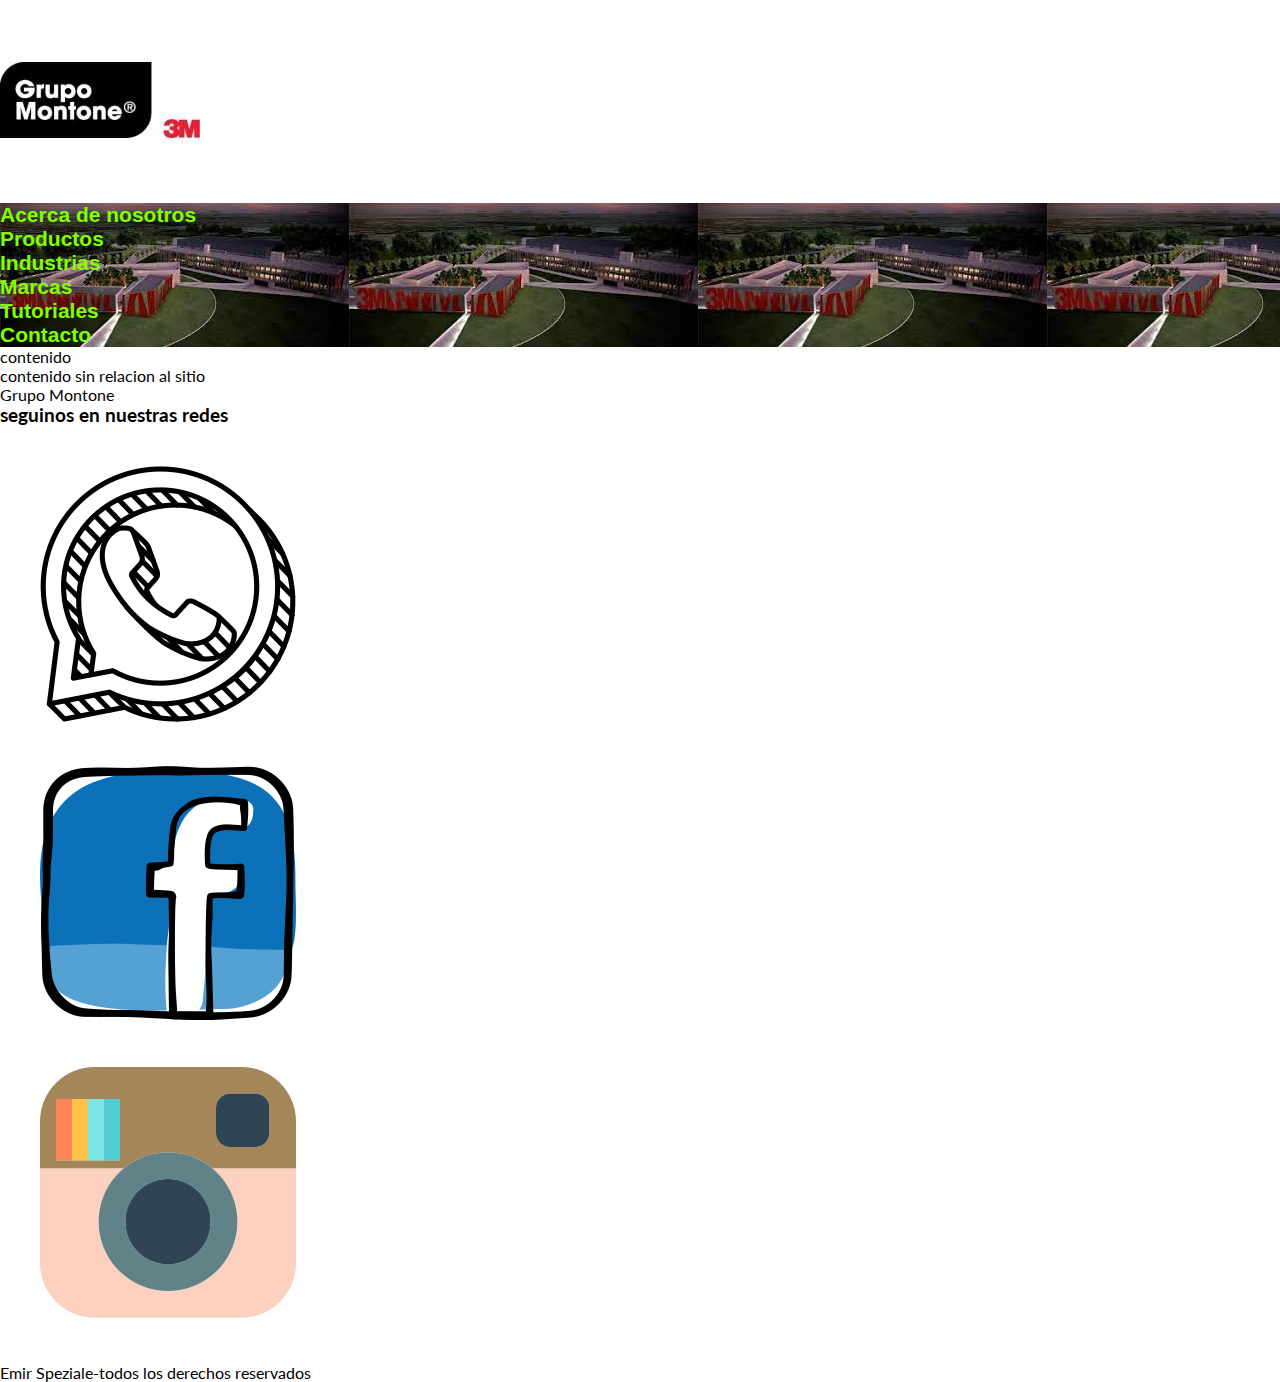
<file: Entregas Coder/Primera entrega proyecto final/index.html>
<!DOCTYPE html>
<html lang="en">
<head>
    <meta charset="UTF-8">
    <meta http-equiv="X-UA-Compatible" content="IE=edge">
    <meta name="viewport" content="width=device-width, initial-scale=1.0">
    <title>Grupomontone</title>
    <link rel="stylesheet" href="./CSS/style.css">
    <link rel="preconnect" href="https://fonts.googleapis.com"> 
<link rel="preconnect" href="https://fonts.gstatic.com" crossorigin> 
<link href="https://fonts.googleapis.com/css2?family=Inter:wght@300&family=Lato&display=swap" rel="stylesheet">   
    

    
</head>
<body>

    <header>
        <div class="logo">
        <a href="./index.html"><img src="./Imagenes/Logo Montone.jpg" alt=""></a>
        </div>

      <nav
         <ul class="Menunavegacion">
             <li><a href="./acerca-de-nosotros.html" class="acercadenosotros">Acerca de nosotros</a></li>
             <li><a href="./Productos.html" class="productos">Productos</a></li>
             <li><a href="./Industrias.HTML" class="industrias">Industrias</a></li>
             <li><a href="./Marcas.html" class="marcas">Marcas</a></li>
             <li><a href="./Tutoriales.html" class="tutoriales">Tutoriales</a></li>
             <li><a href="./contacto.html" class="contacto">Contacto</a></li>
            </ul>    
        
      </nav>
        
      </header>
      <main>
          <section>
              <article></article>
          </section>
          
          



      </main>
    <section>
        <article>
            <P>contenido</P>
        </article>
    <aside>
        <p>contenido sin relacion al sitio</p>
    </aside>
    </section>
     <p>Grupo Montone</p>


<footer>
    <h3>seguinos en nuestras redes</h3>
    <ul class="contactossociales">
        <div class="whatsapp"><li><a href="https://web.whatsapp.com/" target="_blank"><img src="./Imagenes/whatsapp-256.webp" alt=""></a></li></div>
        <div class="facebook">  
        <li><a href="https://www.facebook.com/" target="_blank"><img src="./Imagenes/1543325_facebook_social media_icon.png"></a></li>
        </div>
        <div class="instagram">
        <li><a href="https://www.instagram.com/" target="_blank"><img src="./Imagenes/instagram-social-network-brand-logo-256.webp""></a></li>
        </div>


    </ul>

    <p>Emir Speziale-todos los derechos reservados</p>

</footer>  
</body>
</html>
</file>
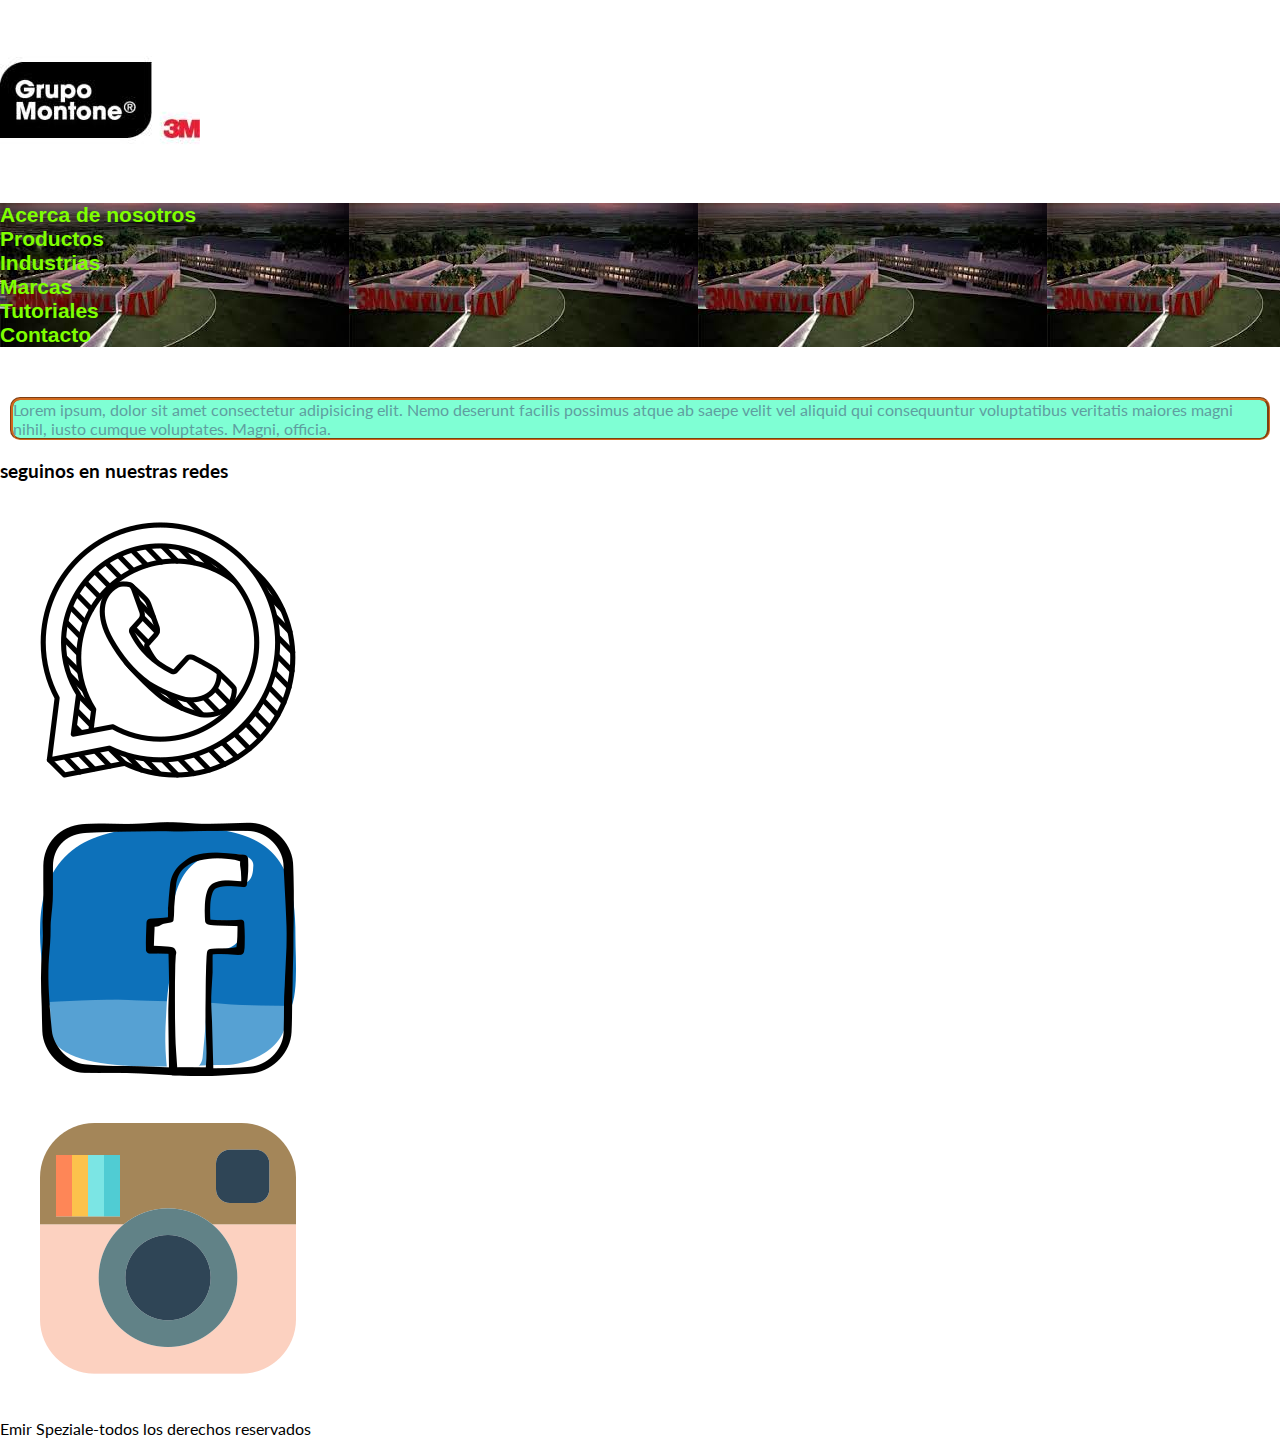
<file: Entregas Coder/Primera entrega proyecto final/acerca-de-nosotros.html>
<!DOCTYPE html>
<html lang="en">
<head>
    <meta charset="UTF-8">
    <meta http-equiv="X-UA-Compatible" content="IE=edge">
    <meta name="viewport" content="width=device-width, initial-scale=1.0">
    <title>Acerca de Nosotros</title>
    <link rel="stylesheet" href="./CSS/style.css">
    <link rel="preconnect" href="https://fonts.googleapis.com"> 
<link rel="preconnect" href="https://fonts.gstatic.com" crossorigin> 
<link href="https://fonts.googleapis.com/css2?family=Inter:wght@300&family=Lato&display=swap" rel="stylesheet">   
    
</head>
<body>
    <header>
        <a href="./index.html"><img src="./Imagenes/Logo Montone.jpg" alt=""></a>



      <nav
      <ul class="Menunavegacion">
        <li><a href="./acerca-de-nosotros.html" class="acercadenosotros">Acerca de nosotros</a></li>
        <li><a href="./Productos.html" class="productos">Productos</a></li>
        <li><a href="./Industrias.HTML" class="industrias">Industrias</a></li>
        <li><a href="./Marcas.html" class="marcas">Marcas</a></li>
        <li><a href="./Tutoriales.html" class="tutoriales">Tutoriales</a></li>
        <li><a href="./contacto.html" class="contacto">Contacto</a></li>
       </ul>      
        
      </nav>


    </header>

    <div class="historia">
        <p>Lorem ipsum, dolor sit amet consectetur adipisicing elit. Nemo deserunt facilis possimus atque ab saepe velit vel aliquid qui consequuntur voluptatibus veritatis maiores magni nihil, iusto cumque voluptates. Magni, officia.</p>
    </div>


    <footer>
        <h3>seguinos en nuestras redes</h3>
        <ul class="contactossociales">
            <li class="whatsapp"><a href="https://web.whatsapp.com/" target="_blank"><img src="./Imagenes/whatsapp-256.webp" alt=""></a></li>
            <li class="facebook"><a href="https://www.facebook.com/" target="_blank"><img src="./Imagenes/1543325_facebook_social media_icon.png"></a></li>
            <li class="instagram"><a href="https://www.instagram.com/" target="_blank"><img src="./Imagenes/instagram-social-network-brand-logo-256.webp""></a></li>
            
    
    
        </ul>
    
        <p>Emir Speziale-todos los derechos reservados</p>
    
    </footer>  
</body>
</html>
</file>
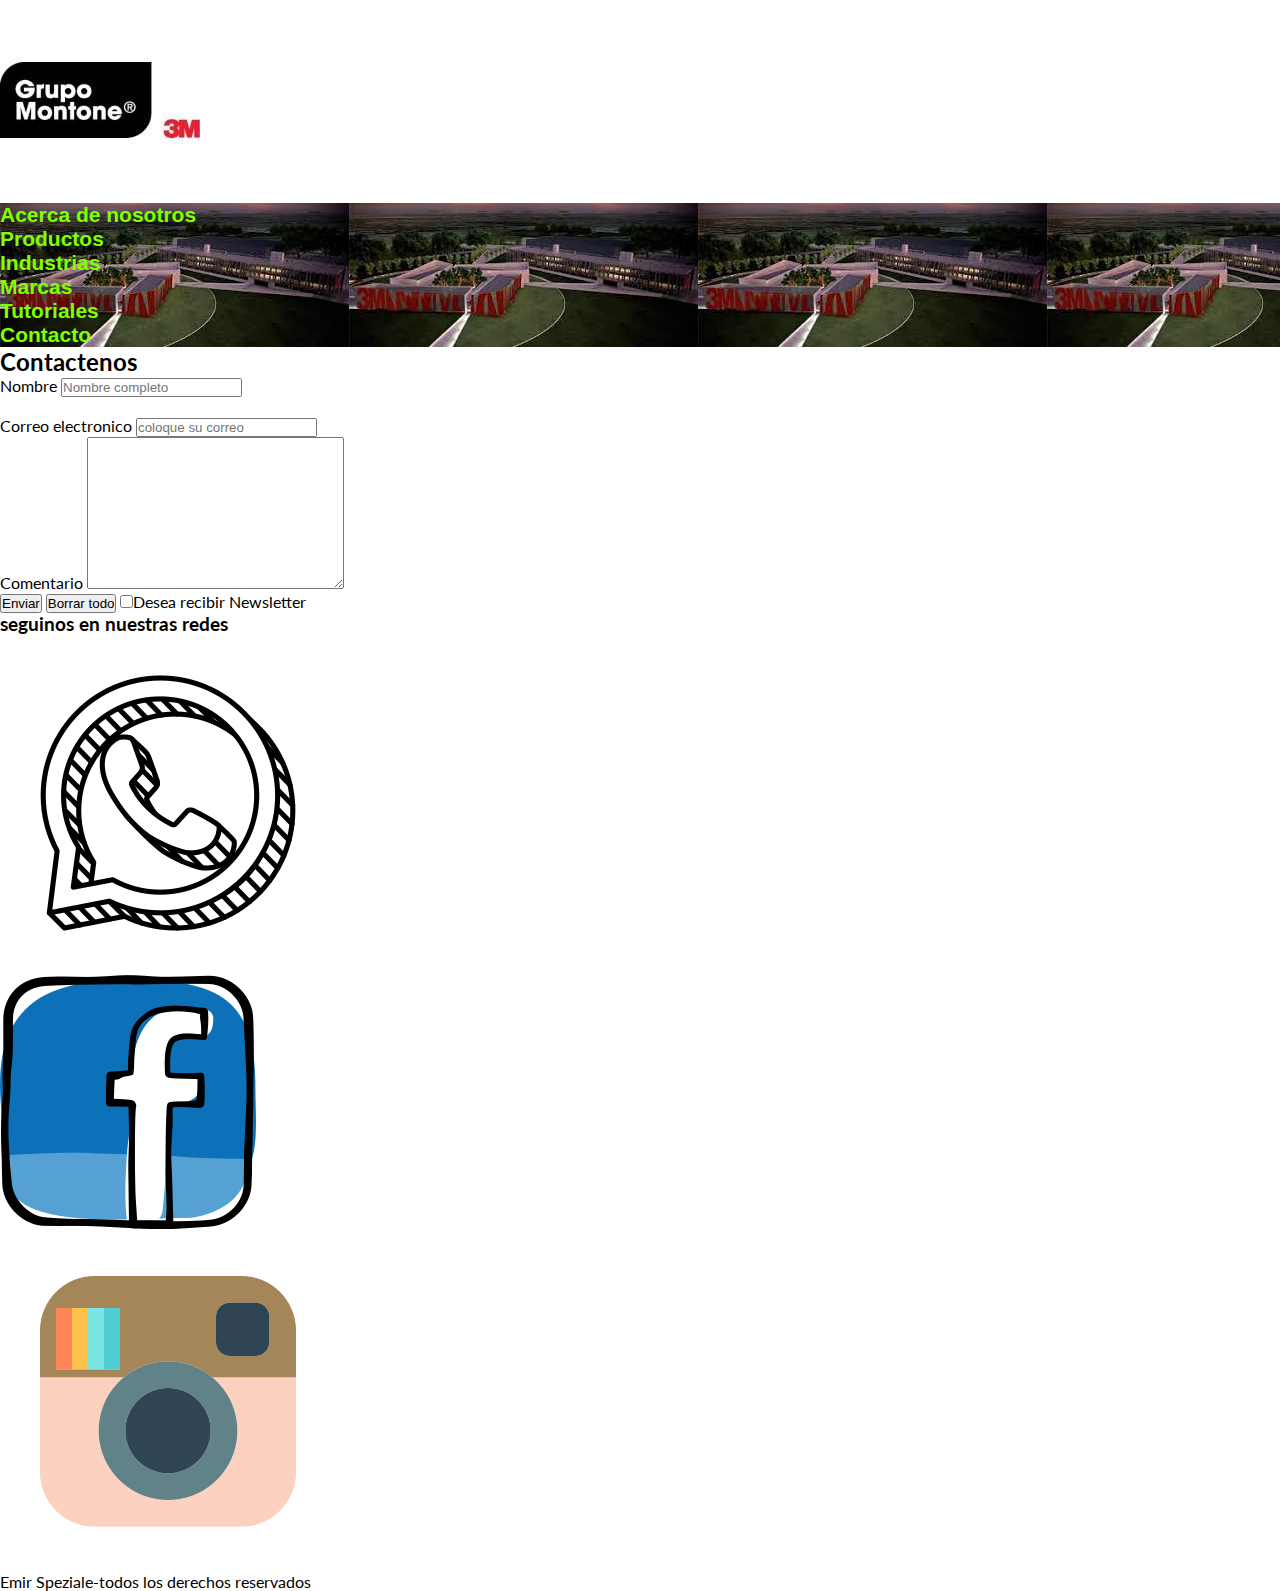
<file: Entregas Coder/Primera entrega proyecto final/contacto.html>
<!DOCTYPE html>
<html lang="en">
<head>
    <meta charset="UTF-8">
    <meta http-equiv="X-UA-Compatible" content="IE=edge">
    <meta name="viewport" content="width=device-width, initial-scale=1.0">
    <title>Formulario de contacto</title>
    <link rel="stylesheet" href="./CSS/style.css">
    <link rel="preconnect" href="https://fonts.googleapis.com"> 
<link rel="preconnect" href="https://fonts.gstatic.com" crossorigin> 
<link href="https://fonts.googleapis.com/css2?family=Inter:wght@300&family=Lato&display=swap" rel="stylesheet">   
    
</head>
<body>
    <header>
        <a href="./index.html"><img src="./Imagenes/Logo Montone.jpg" alt=""></a>



      <nav
      <ul class="Menunavegacion">
        <li><a href="./acerca-de-nosotros.html" class="acercadenosotros">Acerca de nosotros</a></li>
        <li><a href="./Productos.html" class="productos">Productos</a></li>
        <li><a href="./Industrias.HTML" class="industrias">Industrias</a></li>
        <li><a href="./Marcas.html" class="marcas">Marcas</a></li>
        <li><a href="./Tutoriales.html" class="tutoriales">Tutoriales</a></li>
        <li><a href="./contacto.html" class="contacto">Contacto</a></li>
       </ul>       
        
      </nav>
        </header>



    <h2>Contactenos</h2>
    <form action="">
        <label for="Nombre">Nombre</label>
        <input type="text" id="Nombre" placeholder="Nombre completo">
        <br>
        <br>
        <label for="mail">Correo electronico
            <input type="email" id="mail" placeholder="coloque su correo" required>
            
            <div>
                <label for="multi">Comentario</label>
                <textarea name="multi" id="multi" cols="30" rows="10"></textarea>
                
                <br>
                <input type="submit" value="Enviar">
                <input type="reset" value="Borrar todo">
                <input type="checkbox" name="Newsletter" id="">Desea recibir Newsletter
                
                
                
                
    </form>

    <footer>
        <h3>seguinos en nuestras redes</h3>
        <ul class="contactossociales">
            <li class="whatsapp"><a href="https://web.whatsapp.com/" target="_blank"><img src="./Imagenes/whatsapp-256.webp" alt=""></a></li>
            <li class="facebok"><a href="https://www.facebook.com/" target="_blank"><img src="./Imagenes/1543325_facebook_social media_icon.png"></a></li>
            <li class="instagram"><a href="https://www.instagram.com/" target="_blank"><img src="./Imagenes/instagram-social-network-brand-logo-256.webp""></a></li>
            
    
    
        </ul>
    
        <p>Emir Speziale-todos los derechos reservados</p>
    
    </footer>  














</body>
</html>
</file>
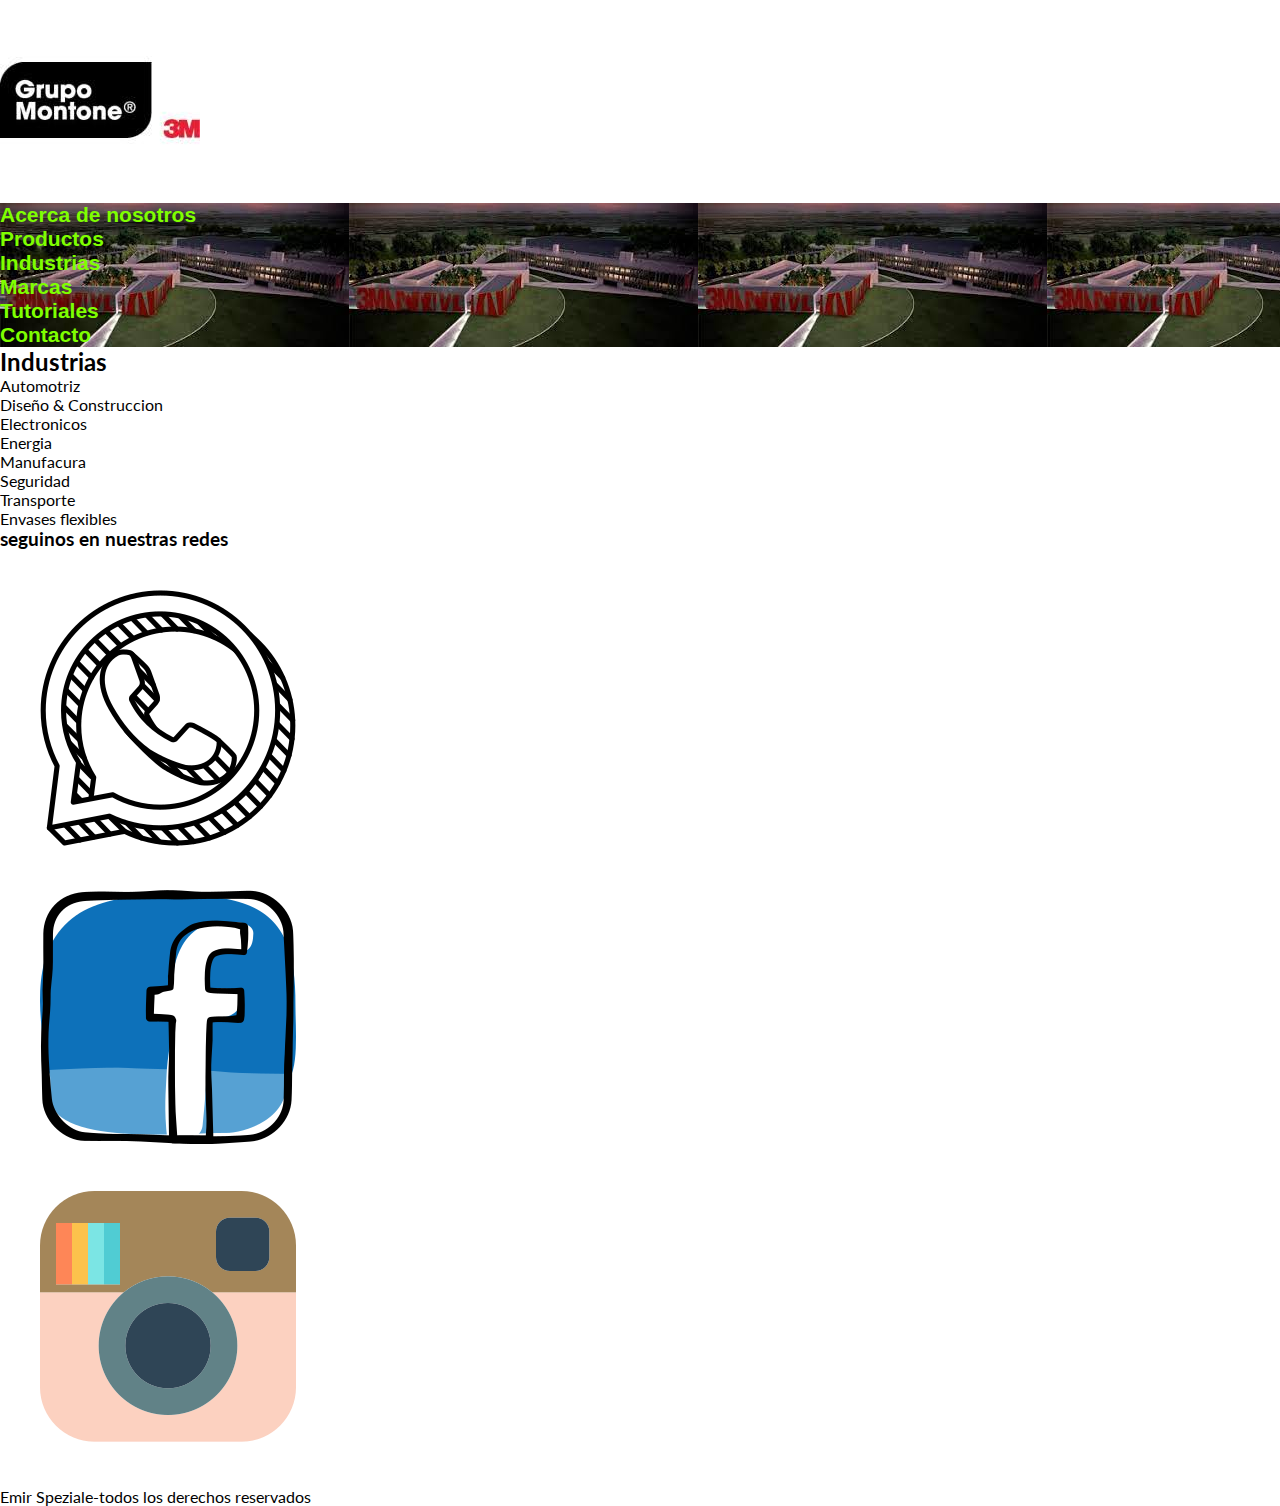
<file: Entregas Coder/Primera entrega proyecto final/Industrias.HTML>
<!DOCTYPE html>
<html lang="en">
<head>
    <meta charset="UTF-8">
    <meta http-equiv="X-UA-Compatible" content="IE=edge">
    <meta name="viewport" content="width=device-width, initial-scale=1.0">
    <title>Industrias</title>
    <link rel="stylesheet" href="./CSS/style.css">
    <link rel="preconnect" href="https://fonts.googleapis.com"> 
<link rel="preconnect" href="https://fonts.gstatic.com" crossorigin> 
<link href="https://fonts.googleapis.com/css2?family=Inter:wght@300&family=Lato&display=swap" rel="stylesheet">   
    
</head>
<body>
    <header>
        <a href="./index.html"><img src="./Imagenes/Logo Montone.jpg" alt=""></a>



      <nav
      <ul class="Menunavegacion">
        <li><a href="./acerca-de-nosotros.html" class="acercadenosotros">Acerca de nosotros</a></li>
        <li><a href="./Productos.html" class="productos">Productos</a></li>
        <li><a href="./Industrias.HTML" class="industrias">Industrias</a></li>
        <li><a href="./Marcas.html" class="marcas">Marcas</a></li>
        <li><a href="./Tutoriales.html" class="tutoriales">Tutoriales</a></li>
        <li><a href="./contacto.html" class="contacto">Contacto</a></li>
       </ul>    
      </nav>
        

        <h2>Industrias</h2>
        <ol>
            <li>Automotriz</li>
            <li>Diseño & Construccion</li>
            <li>Electronicos</li>
            <li>Energia</li>
            <li>Manufacura</li>
            <li>Seguridad</li>
            <li>Transporte</li>
            <li>Envases flexibles
        </ol>




    </header>
    <footer>
        <h3>seguinos en nuestras redes</h3>
        <ul class="contactossociales">
            <li class="whatsapp"><a href="https://web.whatsapp.com/" target="_blank"><img src="./Imagenes/whatsapp-256.webp" alt=""></a></li>
            <li class="facebook"><a href="https://www.facebook.com/" target="_blank"><img src="./Imagenes/1543325_facebook_social media_icon.png"></a></li>
            <li class="instagram"><a href="https://www.instagram.com/" target="_blank"><img src="./Imagenes/instagram-social-network-brand-logo-256.webp""></a></li>
            
    
    
        </ul>
    
        <p>Emir Speziale-todos los derechos reservados</p>
    
    </footer>  
    
</body>
</html>
</file>
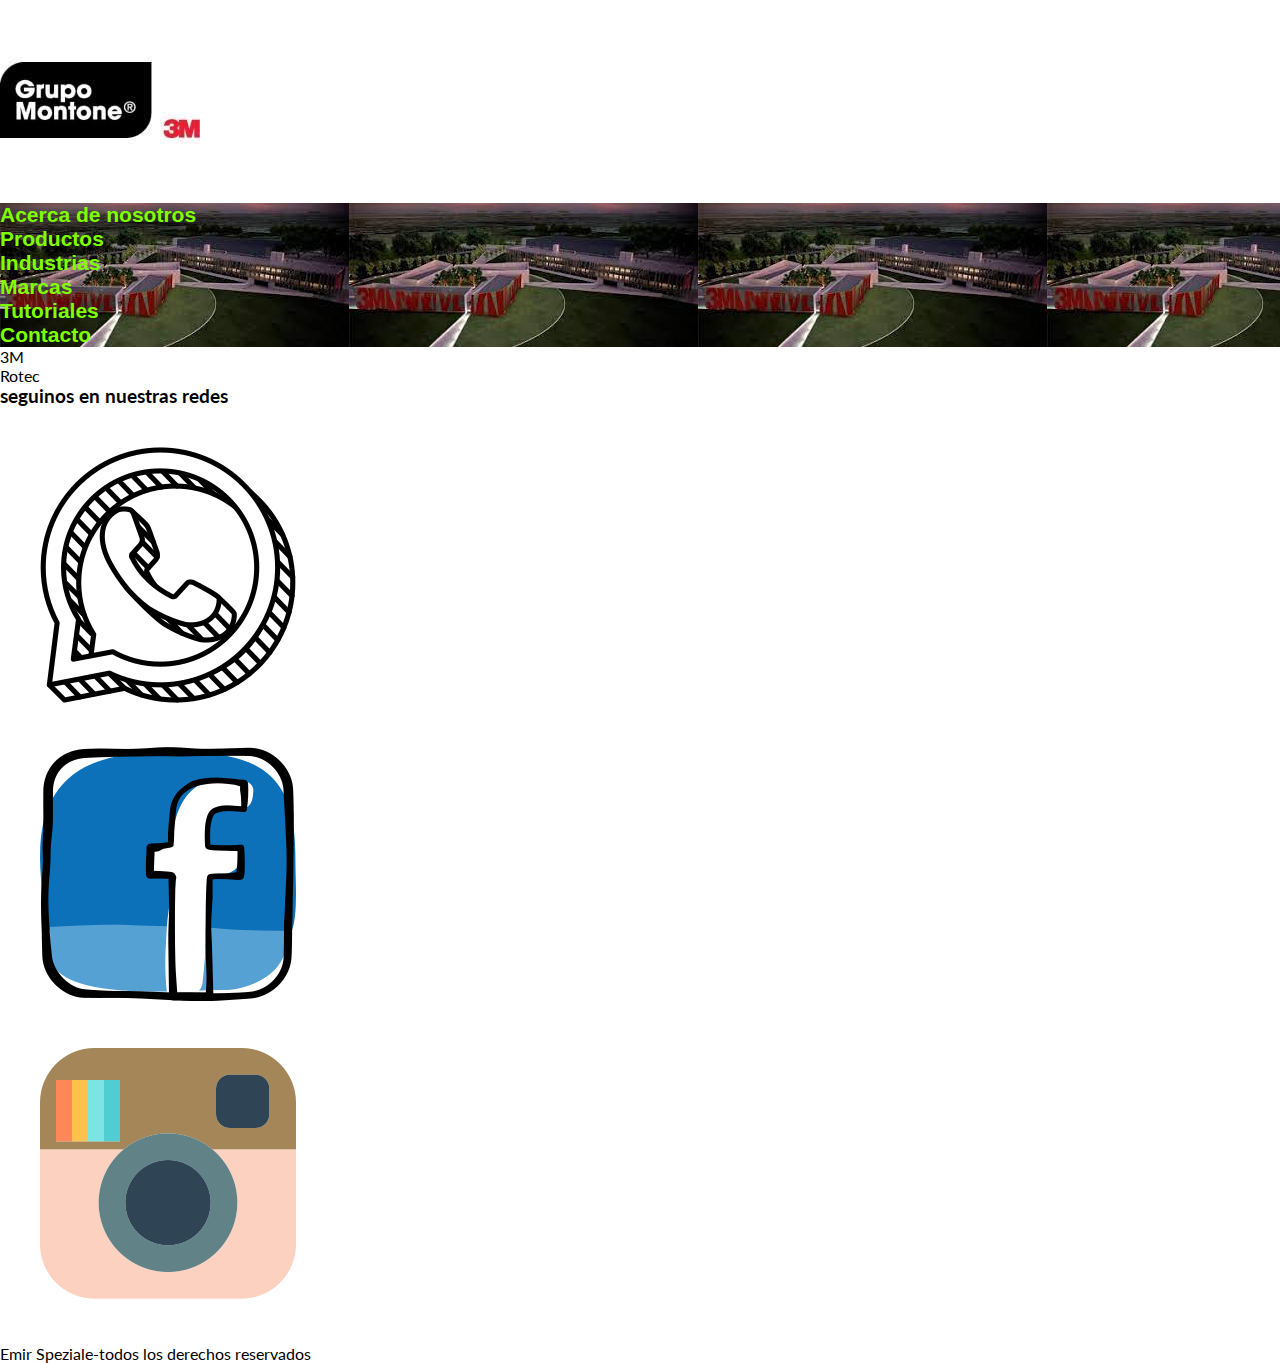
<file: Entregas Coder/Primera entrega proyecto final/Marcas.html>
<!DOCTYPE html>
<html lang="en">
<head>
    <meta charset="UTF-8">
    <meta http-equiv="X-UA-Compatible" content="IE=edge">
    <meta name="viewport" content="width=device-width, initial-scale=1.0">
    <title>Marcas</title>
    <link rel="stylesheet" href="./CSS/style.css">
    <link rel="preconnect" href="https://fonts.googleapis.com"> 
<link rel="preconnect" href="https://fonts.gstatic.com" crossorigin> 
<link href="https://fonts.googleapis.com/css2?family=Inter:wght@300&family=Lato&display=swap" rel="stylesheet">   
    
</head>
<body>


    <header>
        <a href="./index.html"><img src="./Imagenes/Logo Montone.jpg" alt=""></a>



      <nav
      <ul class="Menunavegacion">
        <li><a href="./acerca-de-nosotros.html" class="acercadenosotros">Acerca de nosotros</a></li>
        <li><a href="./Productos.html" class="productos">Productos</a></li>
        <li><a href="./Industrias.HTML" class="industrias">Industrias</a></li>
        <li><a href="./Marcas.html" class="marcas">Marcas</a></li>
        <li><a href="./Tutoriales.html" class="tutoriales">Tutoriales</a></li>
        <li><a href="./contacto.html" class="contacto">Contacto</a></li>
       </ul>      
        
      </nav>




    </header>


        
        <ol>
            <li>3M</li>
            <li>Rotec</li>


        </ol>




    

        <footer>
            <h3>seguinos en nuestras redes</h3>
            <ul class="contactossociales">
                <li class="whatsapp"><a href="https://web.whatsapp.com/" target="_blank"><img src="./Imagenes/whatsapp-256.webp" alt=""></a></li>
                <li class="facebook"><a href="https://www.facebook.com/" target="_blank"><img src="./Imagenes/1543325_facebook_social media_icon.png"></a></li>
                <li class="instagram"><a href="https://www.instagram.com/" target="_blank"><img src="./Imagenes/instagram-social-network-brand-logo-256.webp""></a></li>
                
        
        
            </ul>
        
            <p>Emir Speziale-todos los derechos reservados</p>
        
        </footer>  



    
</body>
</html>
</file>
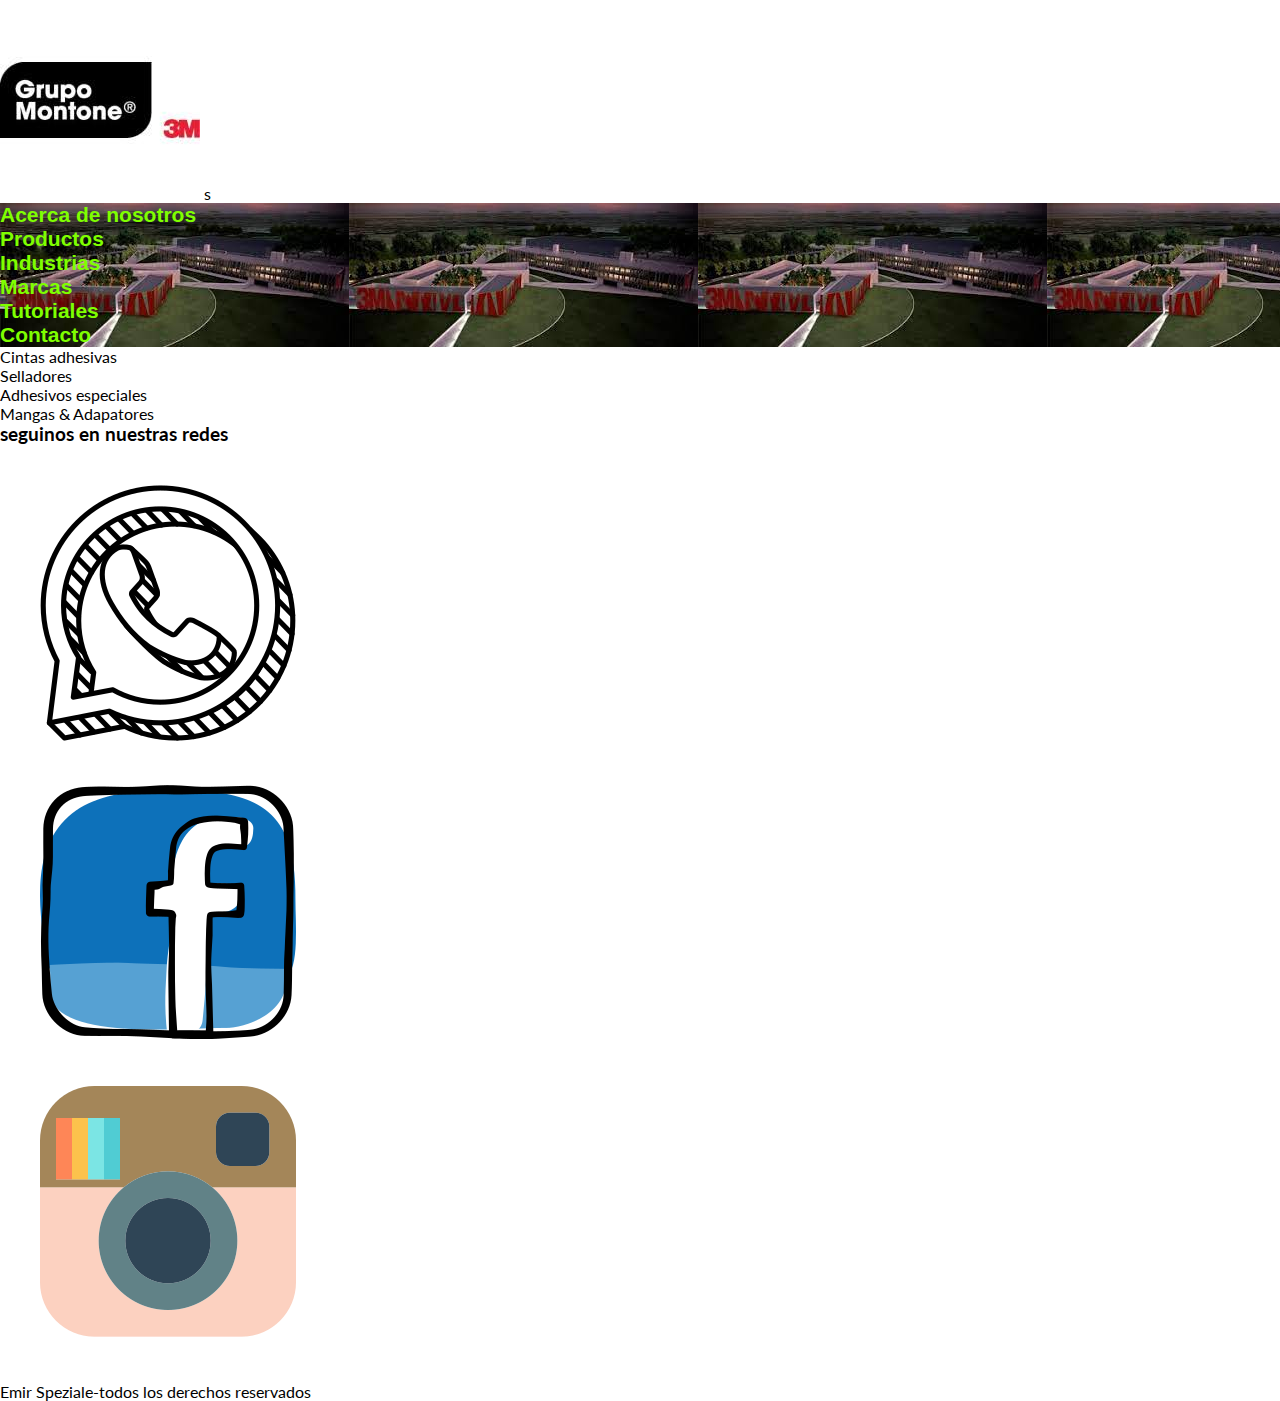
<file: Entregas Coder/Primera entrega proyecto final/Productos.html>
<!DOCTYPE html>
<html lang="en">
<head>
    <meta charset="UTF-8">
    <meta http-equiv="X-UA-Compatible" content="IE=edge">
    <meta name="viewport" content="width=device-width, initial-scale=1.0">
    <title>Productos</title>
    <link rel="stylesheet" href="./CSS/style.css">
    <link rel="preconnect" href="https://fonts.googleapis.com"> 
<link rel="preconnect" href="https://fonts.gstatic.com" crossorigin> 
<link href="https://fonts.googleapis.com/css2?family=Inter:wght@300&family=Lato&display=swap" rel="stylesheet">   
    
</head>
<body>

    <header>
        <a href="./index.html"><img src="./Imagenes/Logo Montone.jpg" alt=""></a>

s


      <nav
      <ul class="Menunavegacion">
        <li><a href="./acerca-de-nosotros.html" class="acercadenosotros">Acerca de nosotros</a></li>
        <li><a href="./Productos.html" class="productos">Productos</a></li>
        <li><a href="./Industrias.HTML" class="industrias">Industrias</a></li>
        <li><a href="./Marcas.html" class="marcas">Marcas</a></li>
        <li><a href="./Tutoriales.html" class="tutoriales">Tutoriales</a></li>
        <li><a href="./contacto.html" class="contacto">Contacto</a></li>
       </ul>       
        
      </nav>
        
        <ul>
            <li>Cintas adhesivas</li>
            <li>Selladores</li>
            <li>Adhesivos especiales</li>
            <li>Mangas & Adapatores</li>

        
    



        </ul>




    </header>

    <footer>
        <h3>seguinos en nuestras redes</h3>
        <ul class="contactossociales">
            <li class="whatsapp"><a href="https://web.whatsapp.com/" target="_blank"><img src="./Imagenes/whatsapp-256.webp" alt=""></a></li>
            <li class="facebook"><a href="https://www.facebook.com/" target="_blank"><img src="./Imagenes/1543325_facebook_social media_icon.png"></a></li>
            <li class="instagram"><a href="https://www.instagram.com/" target="_blank"><img src="./Imagenes/instagram-social-network-brand-logo-256.webp""></a></li>
            
    
    
        </ul>
    
        <p>Emir Speziale-todos los derechos reservados</p>
    
    </footer>  
    
</body>
</html>
</file>
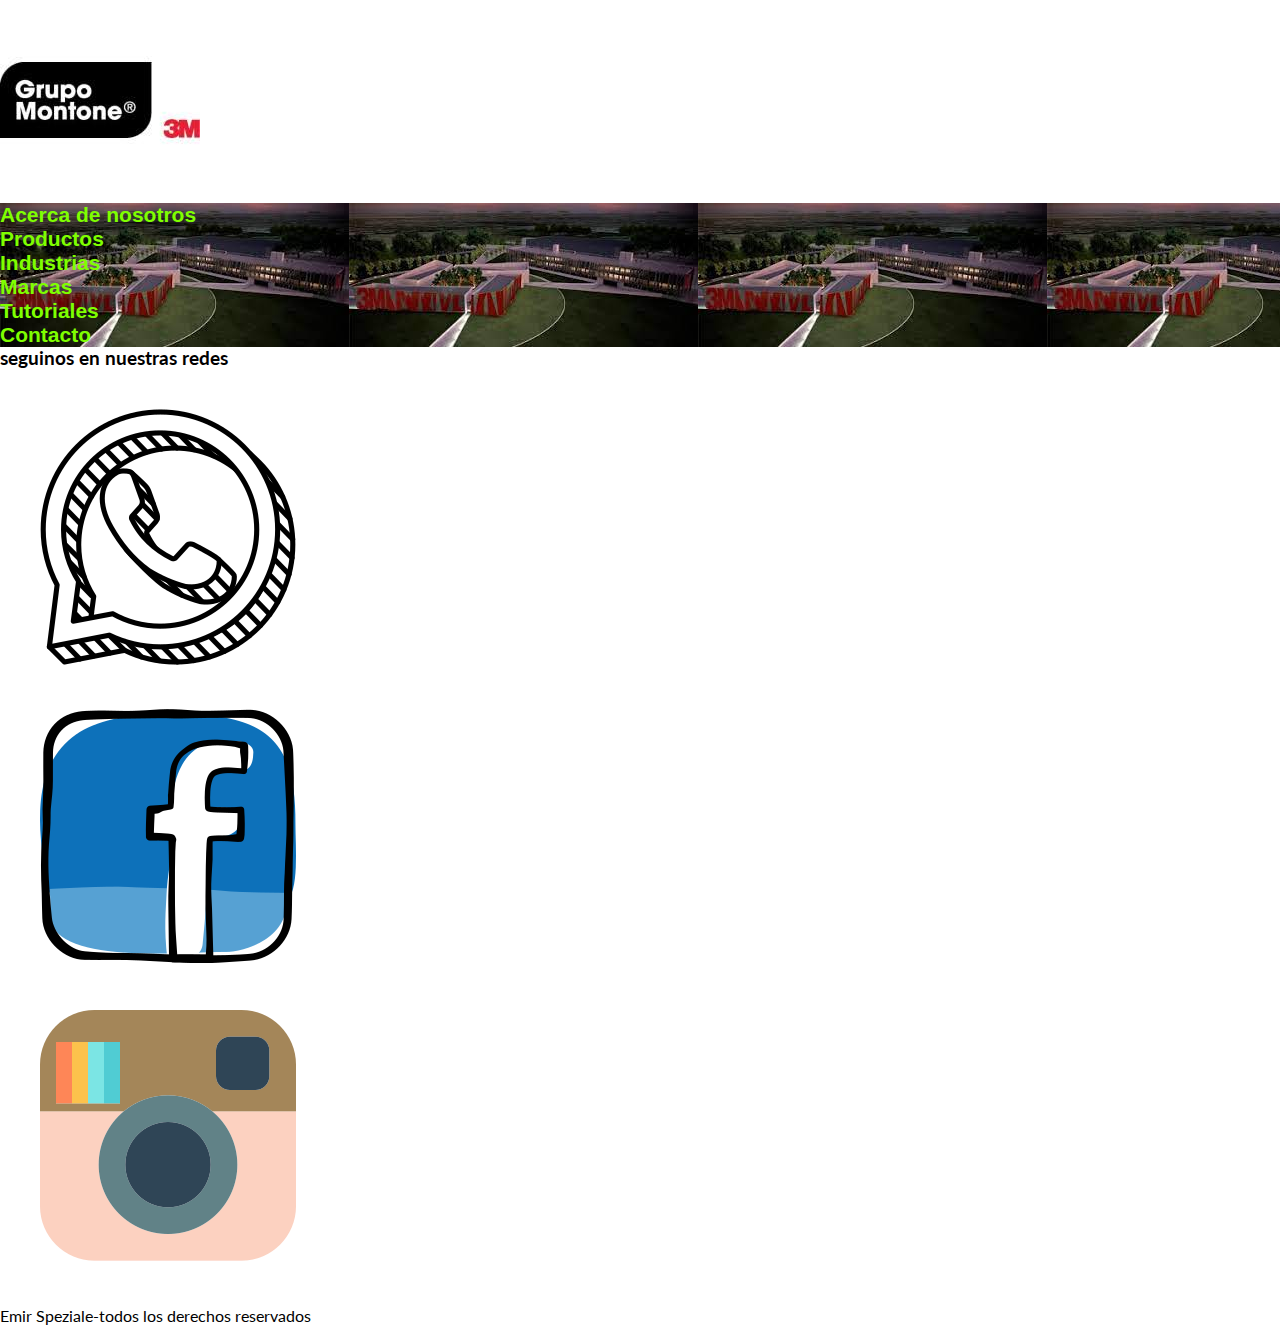
<file: Entregas Coder/Primera entrega proyecto final/Tutoriales.html>
<!DOCTYPE html>
<html lang="en">
<head>
    <meta charset="UTF-8">
    <meta http-equiv="X-UA-Compatible" content="IE=edge">
    <meta name="viewport" content="width=device-width, initial-scale=1.0">
    <title>Tutoriales</title>
    <link rel="stylesheet" href="./CSS/style.css">
    <link rel="preconnect" href="https://fonts.googleapis.com"> 
<link rel="preconnect" href="https://fonts.gstatic.com" crossorigin> 
<link href="https://fonts.googleapis.com/css2?family=Inter:wght@300&family=Lato&display=swap" rel="stylesheet">   
    
</head>


<body>
    <header>
        <a href="./index.html"><img src="./Imagenes/Logo Montone.jpg" alt=""></a>



      <nav
      <ul class="Menunavegacion">
        <li><a href="./acerca-de-nosotros.html" class="acercadenosotros">Acerca de nosotros</a></li>
        <li><a href="./Productos.html" class="productos">Productos</a></li>
        <li><a href="./Industrias.HTML" class="industrias">Industrias</a></li>
        <li><a href="./Marcas.html" class="marcas">Marcas</a></li>
        <li><a href="./Tutoriales.html" class="tutoriales">Tutoriales</a></li>
        <li><a href="./contacto.html" class="contacto">Contacto</a></li>
       </ul>    
        
      </nav>


    </header>

    <div id="videos">


        
    </div>




    </div>
    
    <footer>
      <h3>seguinos en nuestras redes</h3>
      <ul class="contactossociales">
          <li class="whatsapp"><a href="https://web.whatsapp.com/" target="_blank"><img src="./Imagenes/whatsapp-256.webp" alt=""></a></li>
          <li class="facebook"><a href="https://www.facebook.com/" target="_blank"><img src="./Imagenes/1543325_facebook_social media_icon.png"></a></li>
          <li class="instagram"><a href="https://www.instagram.com/" target="_blank"><img src="./Imagenes/instagram-social-network-brand-logo-256.webp""></a></li>
          
  
  
      </ul>
  
      <p>Emir Speziale-todos los derechos reservados</p>
  
  </footer>  


</body>
</html>
</file>
<file: Entregas Coder/Primera entrega proyecto final/CSS/style.css>
*{
    margin: 0;
    padding: 0;
}

.Menunavegacion{
    background-image: url(../Imagenes/Imagen\ edificio\ 3M\ Arg.jpeg);
    background-size: auto;
}

body{
    font-family: 'Lato', sans-serif;
}
.Menunavegacion{
    color: chartreuse;
    list-style: none;
    font-family: Arial, Helvetica, sans-serif;
    font-size: 21px;
    font-weight: 700;
}
.acercadenosotros,.productos,.marcas,.industrias,.tutoriales,.contacto{
    text-decoration: none;
    color: chartreuse;
}
ul{
    list-style: none;
}

.historia{
    color: cadetblue;
    background-color: aquamarine;
    margin: 50px 10px 20px 10px;
    border-bottom: 2px;
    border-style: groove;
    border-color: chocolate;
    border-radius: 10px;
}

.whatsapp{
    margin: 40px;
    border-style: none;

}
.instagram{
    margin: 40px;
}
.facebook{
    margin: 40px;
}
</file>
